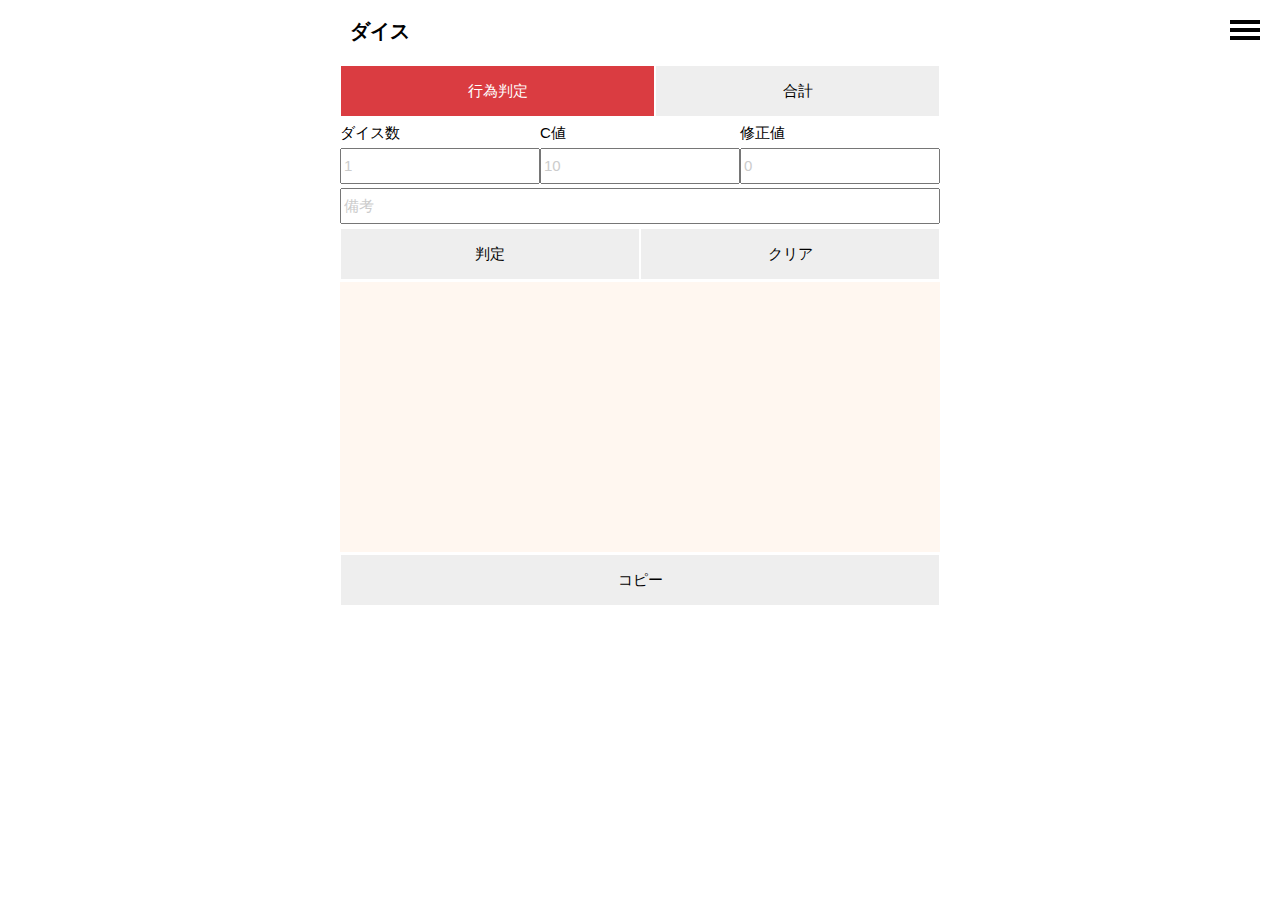
<file: index.html>
<!DOCTYPE html>

<html>

<head>
  <meta charset="utf-8" />
  <link rel="stylesheet" type="text/css" href="css/index.css" />
  <title>だぶくろツール</title>

  <audio id="sound" preload="auto">
    <!--source src="sound.mp3" type="audio/mp3"-->
    <source src="se_dise.wav" type="audio/wav">
  </audio>
  <script type="text/javascript" src="js/index.js"></script>

  <script src="https://ajax.googleapis.com/ajax/libs/jquery/1.12.4/jquery.min.js"></script>

</head>


<body>
  <header>
  	<div id="nav-drawer">
  		<input id="nav-input" type="checkbox" class="nav-unshown">
  		<label id="nav-open" for="nav-input"><span></span></label>
      <div id="menu">
        <h1>MENU</h1>
        <div id="menu-erotion-data" class="erotion-data">
          <div id="menu-erotion-p" class="erotion-p">- %</div>
          <ul id="menu-erotion-bonus" class="erotion-bonus">
            <li>ダイス：</li>
            <li>エフェクト：</li>
          </ul>
        </div>
        <nav>
          <ul>
            <li class="button"><a href="index.html">ダイス</a></li>
            <li class="button"><a href="erotion.html">侵蝕値</a></li>
            <li class="button"><a href="log.html">LOG</a></li>
          </ul>
        </nav>
      </div>
    </div>
  </header>





  <div class="main">
    <h1>ダイス</h1>
    <div class="list" name="dise_form">
      <div class="group col_2">

          <input name="roll_type" type="radio" id="s1" value="1" onclick="diseRadio1()" checked="">
          <label for="s1" class="radio-label button">行為判定</label>

          <input name="roll_type" type="radio" id="s2" value="2" onclick="diseRadio2()">
          <label for="s2" class="input-label button">合計</label>
      </div>
      <div class="group col_3">
        <div class="block">
          <label>ダイス数</label><br>
          <input id="roll" type="number" placeholder="1">
        </div>
        <div class="block">
          <label id="cri_men_l">C値</label><br>
          <input id="cri_men" type="number" placeholder=10>
        </div>
        <div class="block">
          <label>修正値</label><br>
          <input id="add" type="number" placeholder="0">
        </div>
      </div>
      <input id="roll_text" type="text" placeholder="備考">
      <div class="group col_2">
        <input type="button" value="判定" onclick="rollButton()">
        <input type="button" value="クリア" onclick="clearRoll()">
      </div>
      <div class="show-area result" style="white-space: pre-line;"><p id="judge_res"></p></div>
      <input type="button" id="button_c" value="コピー" onclick="copy_roll()">


    </div>

<!--
    <form name="dise_form">

      <ul class="dise_ul">
        <div class="form_row">
          <div class="block">
            <input name="roll_type" type="radio" id="s1" value="1" onclick="diseRadio1()" checked="">
            <label for="s1" class="radio-label">行為判定</label>
          </li>
          <div class="block">
            <input name="roll_type" type="radio" id="s2" value="2" onclick="diseRadio2()">
            <label for="s2" class="radio-label">合計</label>
          </li>
        </div>

          <div class="form_row">
          <div class="block">
            <label>ダイス数</label><br>
            <input id="roll" type="text" placeholder="1">
          </li>
          <li>
            <label id="cri_men_l">C値</label><br>
            <input id="cri_men" type="text" placeholder=10>
          </li>
          <li>
            <label>修正値</label><br>
            <input id="add" type="text" placeholder="0">
          </li>
        </div>
        <li>
          <input id="roll_text" type="text" placeholder="備考">
        </li>

      </ul>

      <input type="button" value="判定" onclick="rollButton()">
      <input type="button" value="クリア" onclick="clearRoll()">

      <!--<textarea id="judge_result" rows="15"></textarea>
      <div id="result" class="show-area" style="white-space: pre-line;"><p id="judge_res"></p></div>
      <input type="button" id="button_c" value="コピー" onclick="copy_roll()">

    </form>
  -->
  </div>
</body>

</html>
</file>
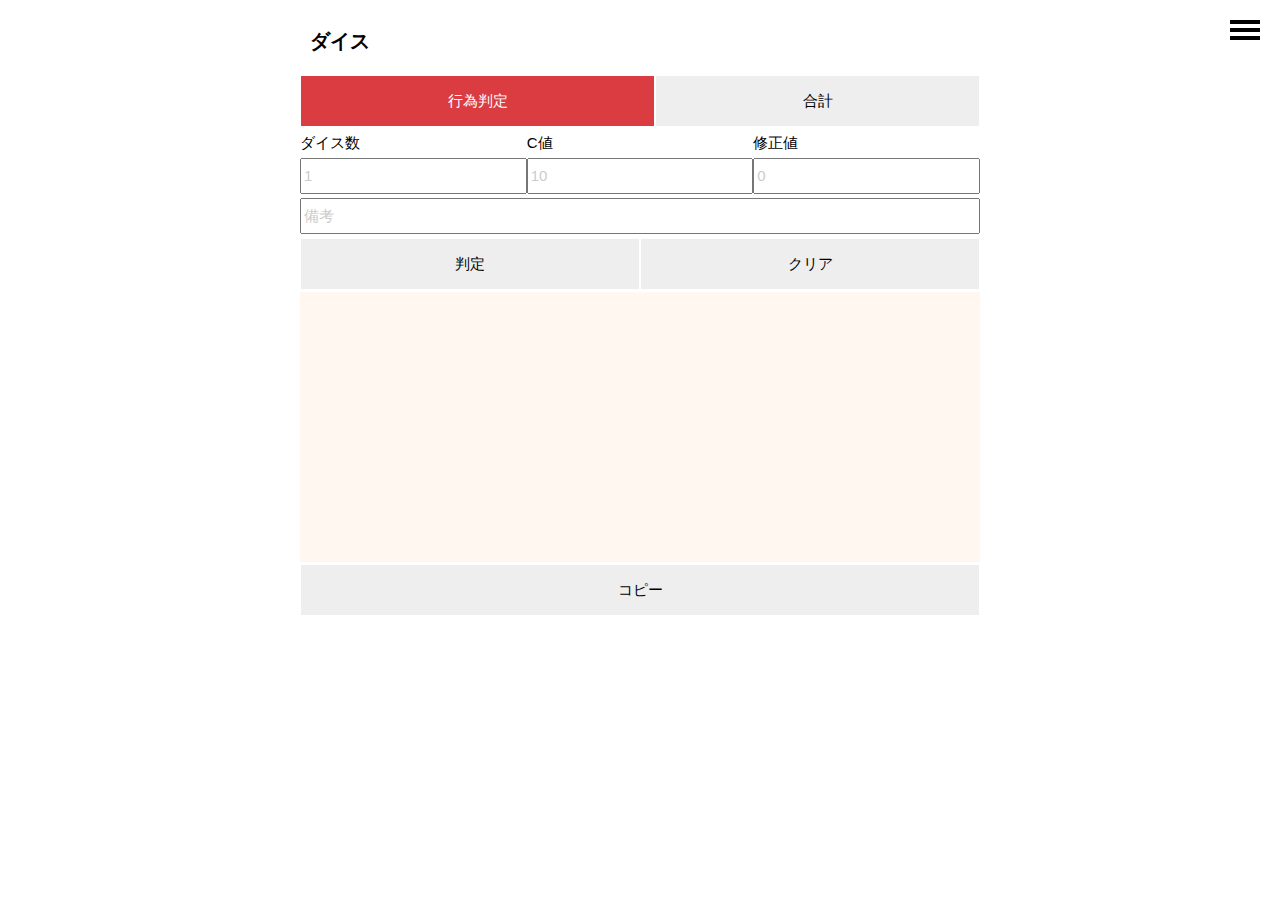
<file: docs/index.html>
<!DOCTYPE html>

<html>

<head>
  <meta charset="utf-8" />
  <link rel="stylesheet" type="text/css" href="css/index.css" />
  <title>だぶくろツール</title>

  <audio id="sound" preload="auto">
    <!--source src="sound.mp3" type="audio/mp3"-->
    <source src="se_dise.wav" type="audio/wav">
  </audio>
  <script type="text/javascript" src="js/index.js"></script>
  <script src="https://ajax.googleapis.com/ajax/libs/jquery/1.12.4/jquery.min.js"></script>
  <meta name="viewport" content="width=device-width">

</head>


<body>
  <header>
  	<div id="nav-drawer">
  		<input id="nav-input" type="checkbox" class="nav-unshown">
  		<label id="nav-open" for="nav-input"><span></span></label>
      <div id="menu">
        <h1>MENU</h1>
        <div id="menu-erotion-data" class="erotion-data">
          <div id="menu-erotion-p" class="erotion-p">- %</div>
          <ul id="menu-erotion-bonus" class="erotion-bonus">
            <li>ダイス：</li>
            <li>エフェクト：</li>
          </ul>
        </div>
        <nav>
          <ul>
            <li class="button"><a href="index.html">ダイス</a></li>
            <li class="button"><a href="erotion.html">侵蝕値</a></li>
            <li class="button"><a href="log.html">LOG</a></li>
          </ul>
        </nav>
      </div>
    </div>
  </header>





  <div class="main">
    <h1>ダイス</h1>
    <div class="list" name="dise_form">
      <div class="group col_2">

          <input name="roll_type" type="radio" id="s1" value="1" onclick="diseRadio1()" checked="">
          <label for="s1" class="radio-label button">行為判定</label>

          <input name="roll_type" type="radio" id="s2" value="2" onclick="diseRadio2()">
          <label for="s2" class="input-label button">合計</label>
      </div>
      <div class="group col_3">
        <div class="block">
          <label>ダイス数</label><br>
          <input id="roll" type="number" placeholder="1">
        </div>
        <div class="block">
          <label id="cri_men_l">C値</label><br>
          <input id="cri_men" type="number" placeholder=10>
        </div>
        <div class="block">
          <label>修正値</label><br>
          <input id="add" type="number" placeholder="0">
        </div>
      </div>
      <input id="roll_text" type="text" placeholder="備考">
      <div class="group col_2">
        <input type="button" value="判定" onclick="rollButton()">
        <input type="button" value="クリア" onclick="clearRoll()">
      </div>
      <div class="show-area result" style="white-space: pre-line;"><p id="judge_res"></p></div>
      <input type="button" id="button_c" value="コピー" onclick="copy_roll()">

    </div>
  </div>
</body>

</html>
</file>
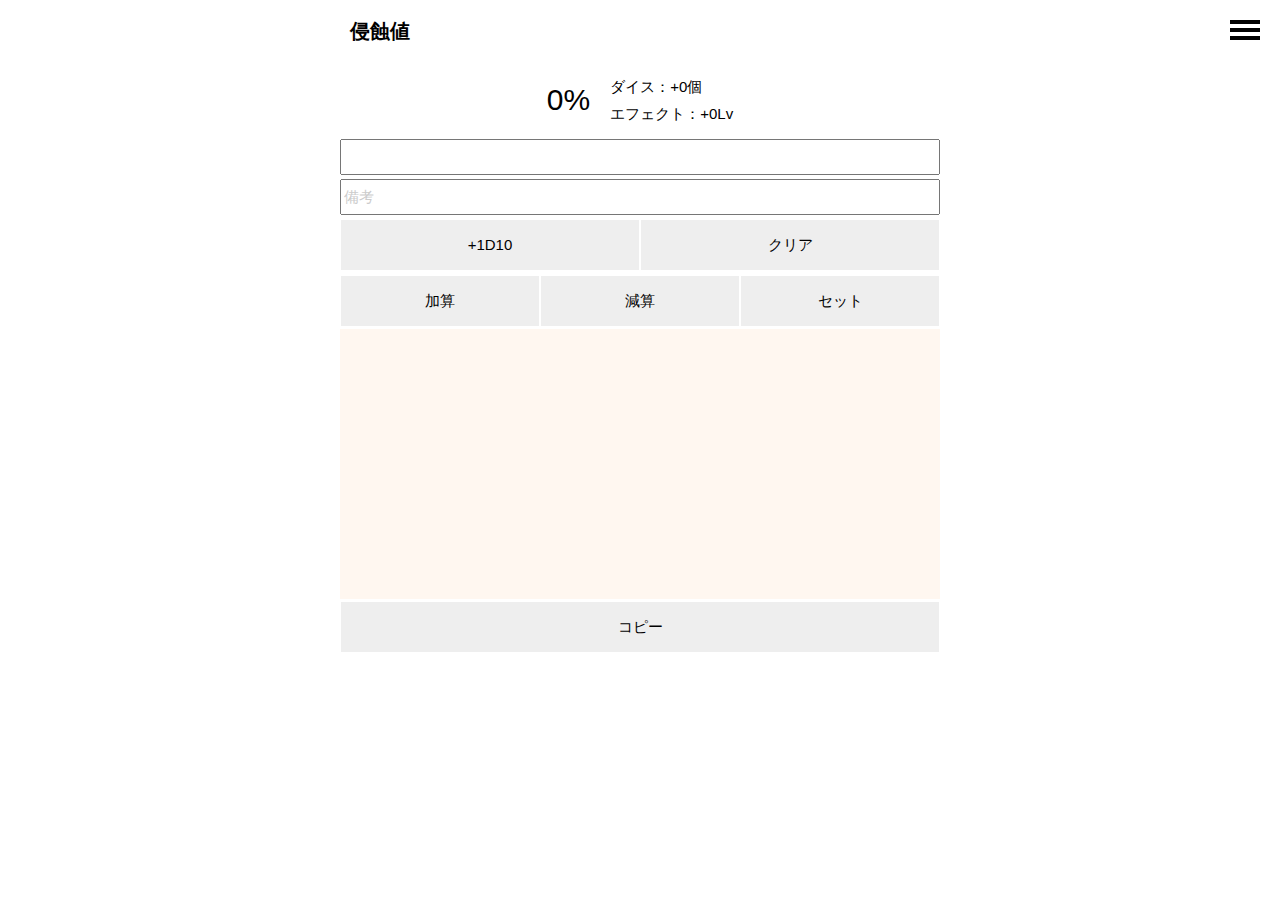
<file: erotion.html>
<!DOCTYPE html>

<html>

  <head>
    <meta charset="utf-8" />
    <link rel="stylesheet" type="text/css" href="css/index.css" />
    <title>だぶくろツール</title>

    <audio id="sound" preload="auto">
      <!--source src="sound.mp3" type="audio/mp3"-->
      <source src="se_dise.wav" type="audio/wav">
    </audio>
    <script type="text/javascript" src="js/index.js"></script>

    <script src="https://ajax.googleapis.com/ajax/libs/jquery/1.12.4/jquery.min.js"></script>
  </head>

  <body>
    <header>
    	<div id="nav-drawer">
    		<input id="nav-input" type="checkbox" class="nav-unshown">
    		<label id="nav-open" for="nav-input"><span></span></label>
        <div id="menu">
          <h1>MENU</h1>
          <div id="menu-erotion-data" class="erotion-data">
            <div id="menu-erotion-p" class="erotion-p">- %</div>
            <ul id="menu-erotion-bonus" class="erotion-bonus">
              <li>ダイス：</li>
              <li>エフェクト：</li>
            </ul>
          </div>
          <nav>
            <ul>
              <li class="button"><a href="index.html">ダイス</a></li>
              <li class="button"><a href="erotion.html">侵蝕値</a></li>
              <li class="button"><a href="log.html">LOG</a></li>
            </ul>
          </nav>
        </div>
      </div>
    </header>

    <div class="main">
      <h1>侵蝕値</h1>
      <div id="erotion-data" class="erotion-data">
        <div id="erotion-p" class="erotion-p">- %</div>
        <ul id="erotion-bonus" class="erotion-bonus">
          <li>ダイス：</li>
          <li>エフェクト：</li>
        </ul>
      </div>
      <div class="list">
        <input id="erotion-value" type="number">
        <input id="erotion-text" type="text" placeholder="備考">
        <div class="group col_2">
          <input type="button" value="+1D10" onclick="d10Button()">
          <input type="button" value="クリア" onclick="eClearButton()">
        </div>
        <div class="group col_3">
          <input type="button" value="加算" onclick="addButton()">
          <input type="button" value="減算" onclick="subButton()">
          <input type="button" value="セット" onclick="setButton()">
        </div>

        <div class="result show-area" style="white-space: pre-line;"><p id="erotion_res"></p></div>
        <input type="button" id="button_c" value="コピー" onclick="copy_roll()">


      </div>
    </div>


  </body>
</html>
</file>
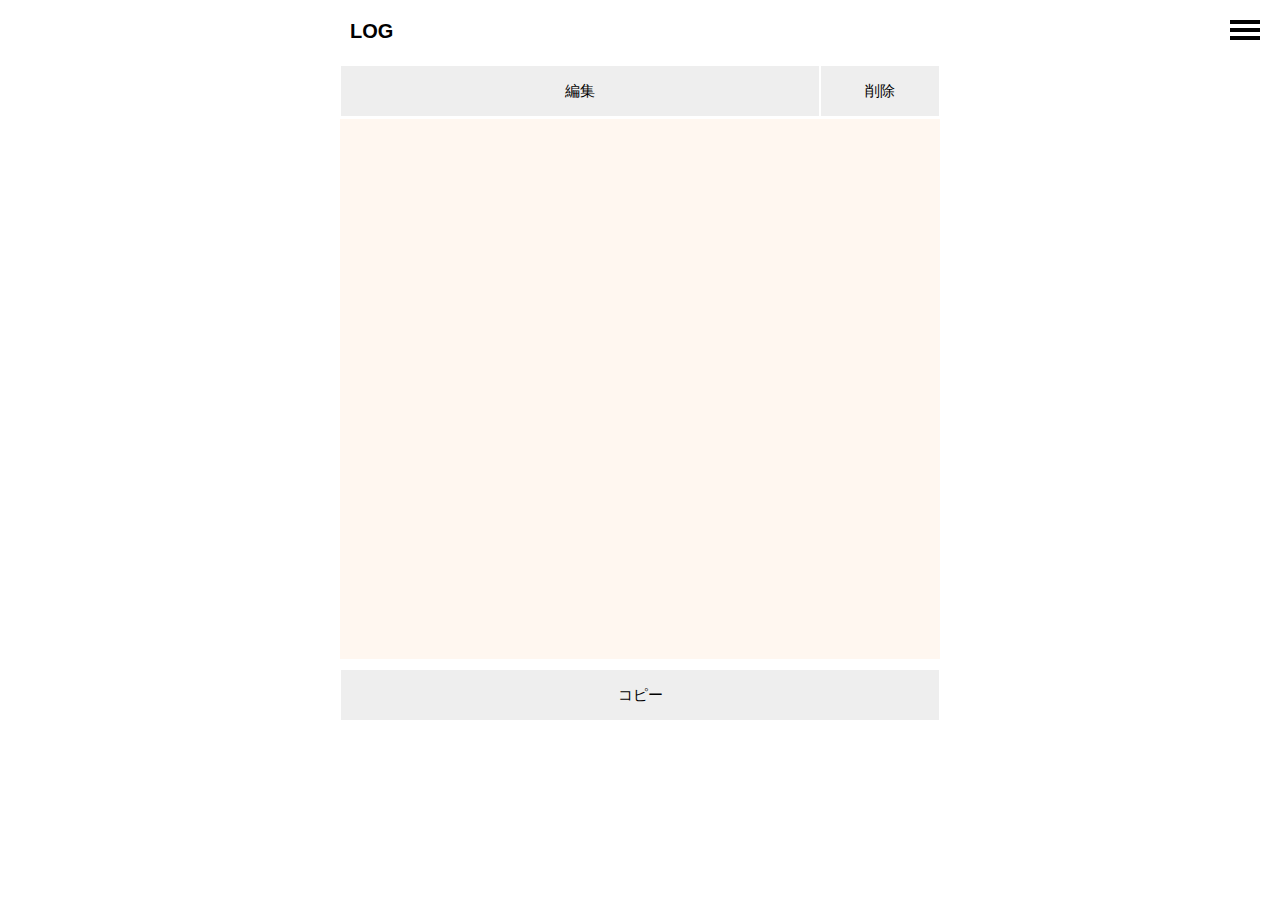
<file: log.html>
<!DOCTYPE html>

<html>

  <head>
    <meta charset="utf-8" />
    <link rel="stylesheet" type="text/css" href="css/index.css" />
    <title>だぶくろツール</title>

    <audio id="sound" preload="auto">
      <!--source src="sound.mp3" type="audio/mp3"-->
      <source src="se_dise.wav" type="audio/wav">
    </audio>
    <script type="text/javascript" src="js/index.js"></script>

    <script src="https://ajax.googleapis.com/ajax/libs/jquery/1.12.4/jquery.min.js"></script>

  </head>

  <body>
    <header>
    	<div id="nav-drawer">
    		<input id="nav-input" type="checkbox" class="nav-unshown">
    		<label id="nav-open" for="nav-input"><span></span></label>
        <div id="menu">
          <h1>MENU</h1>
          <div id="menu-erotion-data" class="erotion-data">
            <div id="menu-erotion-p" class="erotion-p">- %</div>
            <ul id="menu-erotion-bonus" class="erotion-bonus">
              <li>ダイス：</li>
              <li>エフェクト：</li>
            </ul>
          </div>
          <nav>
            <ul>
              <li class="button"><a href="index.html">ダイス</a></li>
              <li class="button"><a href="erotion.html">侵蝕値</a></li>
              <li class="button"><a href="log.html">LOG</a></li>
            </ul>
          </nav>
        </div>
      </div>
    </header>

    <div class="main">
      <h1>LOG</h1>
      <div name="log list" >
        <div class="group">
          <input id="log-edit" type="checkbox" onclick="logButton()">
          <label for="log-edit" id="log-label" class="input-label button">編集</label>

          <input id="log-cancel" type="button" value="キャンセル" onclick="logEditCancelButton()">
          <input id="log-delete" type="button" value="削除" onclick="clearLog()">
      </div>
        <div class="log-text">
          <div id="show-area" class="show-area" style="white-space: pre-line;"><p id="log-text"></p></div>
          <textarea id="edit-area" rows="30"></textarea>
        </div>
        <div class="group" id="log_unshow">
          <input type="button" value="コピー" onclick="copyLog()">
        </div>
      </div>
    </div>


  </body>
</html>
</file>
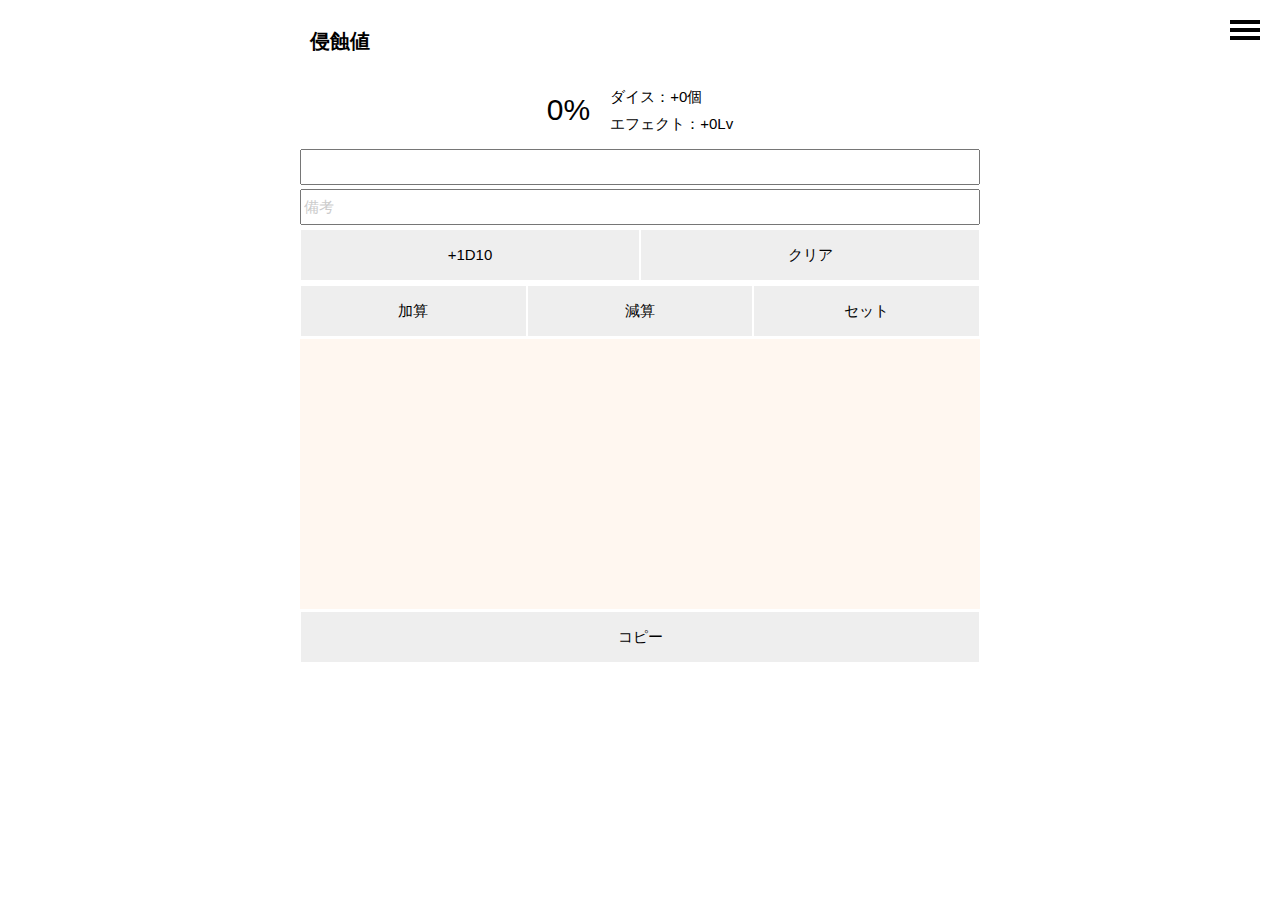
<file: docs/erotion.html>
<!DOCTYPE html>

<html>

  <head>
    <meta charset="utf-8" />
    <link rel="stylesheet" type="text/css" href="css/index.css" />
    <title>だぶくろツール</title>

    <audio id="sound" preload="auto">
      <!--source src="sound.mp3" type="audio/mp3"-->
      <source src="se_dise.wav" type="audio/wav">
    </audio>
    <script type="text/javascript" src="js/index.js"></script>
    <script src="https://ajax.googleapis.com/ajax/libs/jquery/1.12.4/jquery.min.js"></script>
    <meta name="viewport" content="width=device-width">
    
  </head>

  <body>
    <header>
    	<div id="nav-drawer">
    		<input id="nav-input" type="checkbox" class="nav-unshown">
    		<label id="nav-open" for="nav-input"><span></span></label>
        <div id="menu">
          <h1>MENU</h1>
          <div id="menu-erotion-data" class="erotion-data">
            <div id="menu-erotion-p" class="erotion-p">- %</div>
            <ul id="menu-erotion-bonus" class="erotion-bonus">
              <li>ダイス：</li>
              <li>エフェクト：</li>
            </ul>
          </div>
          <nav>
            <ul>
              <li class="button"><a href="index.html">ダイス</a></li>
              <li class="button"><a href="erotion.html">侵蝕値</a></li>
              <li class="button"><a href="log.html">LOG</a></li>
            </ul>
          </nav>
        </div>
      </div>
    </header>

    <div class="main">
      <h1>侵蝕値</h1>
      <div id="erotion-data" class="erotion-data">
        <div id="erotion-p" class="erotion-p">- %</div>
        <ul id="erotion-bonus" class="erotion-bonus">
          <li>ダイス：</li>
          <li>エフェクト：</li>
        </ul>
      </div>
      <div class="list">
        <input id="erotion-value" type="number">
        <input id="erotion-text" type="text" placeholder="備考">
        <div class="group col_2">
          <input type="button" value="+1D10" onclick="d10Button()">
          <input type="button" value="クリア" onclick="eClearButton()">
        </div>
        <div class="group col_3">
          <input type="button" value="加算" onclick="addButton()">
          <input type="button" value="減算" onclick="subButton()">
          <input type="button" value="セット" onclick="setButton()">
        </div>

        <div class="result show-area" style="white-space: pre-line;"><p id="erotion_res"></p></div>
        <input type="button" id="button_c" value="コピー" onclick="copy_roll()">


      </div>
    </div>


  </body>
</html>
</file>
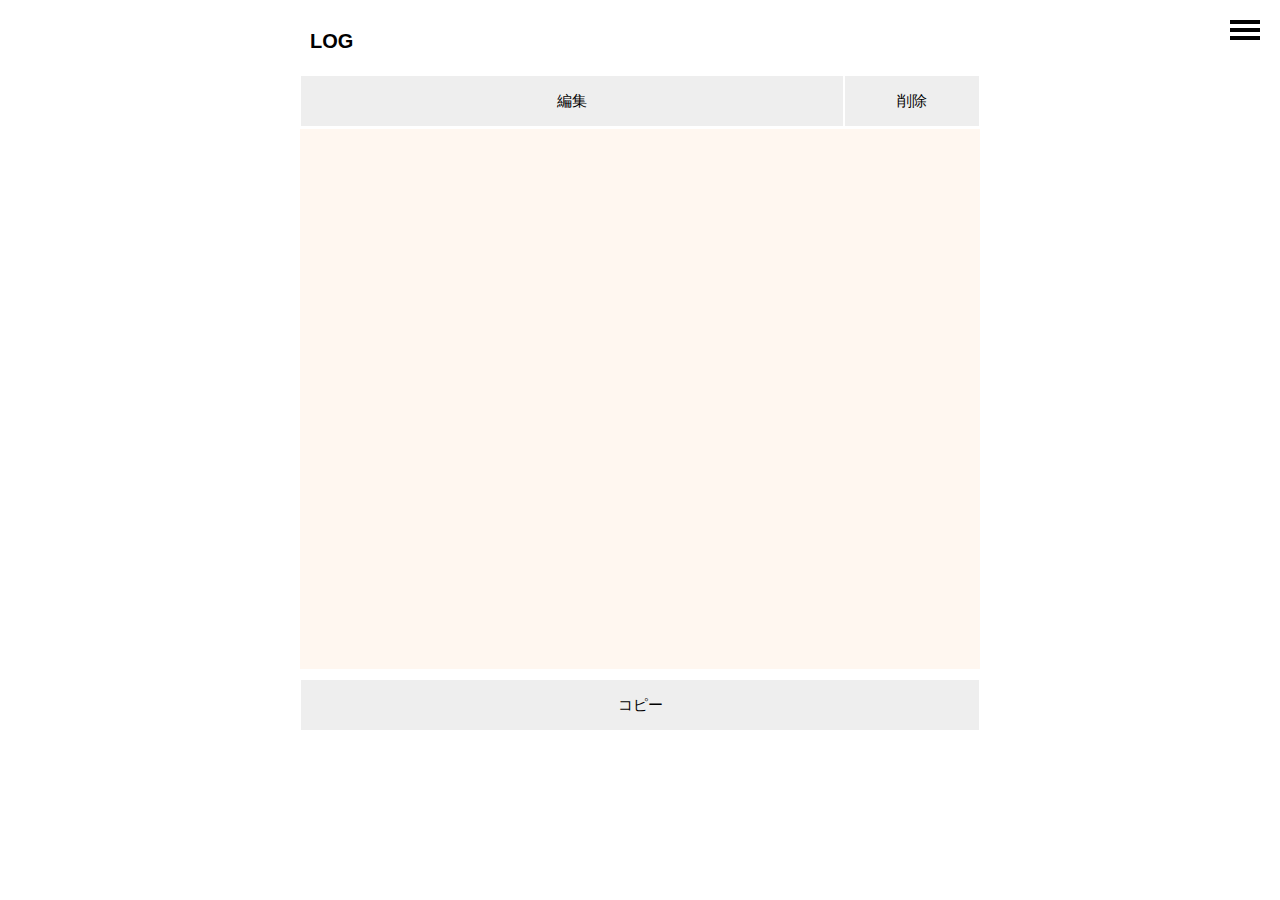
<file: docs/log.html>
<!DOCTYPE html>

<html>

  <head>
    <meta charset="utf-8" />
    <link rel="stylesheet" type="text/css" href="css/index.css" />
    <title>だぶくろツール</title>

    <audio id="sound" preload="auto">
      <!--source src="sound.mp3" type="audio/mp3"-->
      <source src="se_dise.wav" type="audio/wav">
    </audio>
    <script type="text/javascript" src="js/index.js"></script>
    <script src="https://ajax.googleapis.com/ajax/libs/jquery/1.12.4/jquery.min.js"></script>
    <meta name="viewport" content="width=device-width">

  </head>

  <body>
    <header>
    	<div id="nav-drawer">
    		<input id="nav-input" type="checkbox" class="nav-unshown">
    		<label id="nav-open" for="nav-input"><span></span></label>
        <div id="menu">
          <h1>MENU</h1>
          <div id="menu-erotion-data" class="erotion-data">
            <div id="menu-erotion-p" class="erotion-p">- %</div>
            <ul id="menu-erotion-bonus" class="erotion-bonus">
              <li>ダイス：</li>
              <li>エフェクト：</li>
            </ul>
          </div>
          <nav>
            <ul>
              <li class="button"><a href="index.html">ダイス</a></li>
              <li class="button"><a href="erotion.html">侵蝕値</a></li>
              <li class="button"><a href="log.html">LOG</a></li>
            </ul>
          </nav>
        </div>
      </div>
    </header>

    <div class="main">
      <h1>LOG</h1>
      <div name="log list" >
        <div class="group">
          <input id="log-edit" type="checkbox" onclick="logButton()">
          <label for="log-edit" id="log-label" class="input-label button">編集</label>

          <input id="log-cancel" type="button" value="キャンセル" onclick="logEditCancelButton()">
          <input id="log-delete" type="button" value="削除" onclick="clearLog()">
      </div>
        <div class="log-text">
          <div id="show-area" class="show-area" style="white-space: pre-line;"><p id="log-text"></p></div>
          <textarea id="edit-area" rows="30"></textarea>
        </div>
        <div class="group" id="log_unshow">
          <input type="button" value="コピー" onclick="copyLog()">
        </div>
      </div>
    </div>


  </body>
</html>
</file>
<file: css/index.css>
/*共通*/
body{
  font-size: 15px;
  line-height: 1.8;
  max-width: 600px;
  font-family: 'Avenir','Helvetica Neue','Helvetica','Arial','Hiragino Sans','ヒラギノ角ゴシック',YuGothic,'Yu Gothic','メイリオ', Meiryo,'ＭＳ Ｐゴシック','MS PGothic';
  margin: 0 auto;
}
p,textarea{
  font-size: 12px;
}
h1{
  padding: 0 10px;
  font-size: 20px;
}


input, label.button{
  font-size: 15px;
  line-height: 2;
  margin: 2px 0;
}
::placeholder{
  color: #ccc;
}



input[type="button"], .button{
	padding: 10px 16px;
	text-decoration: none;
  border: solid 1px #fff;
  text-align: center;
  background: #eee;
  color: #000;
}
li.button{
  border-style: solid none;
}
.button > a{
  text-align: center;
  color: #000;

  display: block;
  padding: 10px 0;
  text-decoration: none;
}

input[type="button"]:hover ,.button:hover{
	color: #ffffff;
	background-color: #da3c41;
}

input[type="radio"] {
  display: none;
}

/*
label.button{
  font-size: 15px;
  line-height: 2;
  margin: 2px 0;
}

.button{
	padding: 10px 16px;
  border: solid 1px #fff;
  text-align: center;
  background: #eee;
  color: #000;

}
.button:hover {
	color: #ffffff;
	background-color: #da3c41;
}
*/

input[type="radio"] + label{
  flex-grow: 1;
}


input[type="radio"]:checked + label.button{
  color: #ffffff;
	background-color: #da3c41;
}

.show-area{
  overflow: auto;

  width: 100%;

  background: #fff7f0;
  /*
  logの方は親にdivがあるため、そっちを編集したほうがいい
      padding: 0 7px;
  border-radius: 6px;
  */
}

.result{
  height: 30vh;
}

*, *:before, *:after {
	box-sizing: border-box;
}


.list{
  display: flex;
  flex-direction: column;
	flex-wrap: wrap;
  width: 100%;

}
.group{
  display: flex;
  flex-direction: row;
  justify-content: space-between;
}
.group > input{
  flex-grow:1;
}


.col_2 > input{
  flex-grow: 1;
  flex-basis: 100px;

}
.col_2 > div{
  width: 50%;
}
.col_2 > label{

}

.col_3 > div{
  flex-grow: 1;
  flex-basis: 100px;
}
.col_3 > input{
  flex-grow: 1;
  flex-basis: 100px;
}
.block > input{
  width: 100%;
}



.item{
  width:100%;
  height: 100px;
  border: solid;
}
.item label{
}


/*index
.form_row{
  display: flex;
  justify-content: space-between;
}

.dise_ul{
  list-style: none;
  margin: 0;
  padding: 0;
}
.dise_ul li{
  flex-basis: 100%;
  padding: 3px 10px;

}
.dise_ul input[type="text"] {
  width:100%;
}

form > textarea{
  width: 100%;
}

*/



.log textarea{
  width: 100%;
  height: 90%;
}





/*log*/

#log-edit{
  display: none;
}

#log-label{
  width: 80%;
}
#log-edit:checked + label{
  width:40%;
}

#log-delete{
  width: 20%;
}

#log-cancel{
  display: none;
  width:40%;
}

#log-edit:checked + label + #log-cancel{
  display: inline-flex;
}

#edit-area{
  width:100%;
  height: 70vh;
  vertical-align: middle;
  display: none;
}

#show-area{
  height: 60vh;
  display: inline-block;
}





/*スライド式メニューデザイン
https://try-m.co.jp/blog/web-create/1203/

#menu ul {
  margin: 0;
  padding-right: 0;
}

#menu li {
  list-style: none;
}
*/



/*メニューに関して*/
.erotion-data{
  display: flex;
  align-items: center;
  justify-content: center;

}
.erotion-p{
  padding: 10px;
  font-size: 30px;
  font:bold;
}
.erotion-bonus{
  margin: 0;
  padding: 10px;

}
.erotion-bonus li{
  list-style: none;
  margin: 0;
  padding: 0;
}

#menu {
  position: fixed;
  top: 0;
  left: -100vw;
  overflow: hidden;
  width: 70vw;
  height: 100%;

  transition: left .4s, right .4s;
  background-color: #eee;

}

nav{
  width: 100%;
}

nav ul{
  display: flex;
  flex-direction: column;

	list-style-type: none;

  width: 100%;
	margin: 0;
	padding: 0;
	background-color: #eeeeee;

}
/*

nav ul li{
  text-align: center;
}

nav a{
  display: block;
	padding: 8px 16px;
	text-decoration: none;
	color: #000;
}

nav li a.active {
	color: #ffffff;
	background-color: #da3c41;
}
nav li a:hover:not(.active) {
	color: #ffffff;
	background-color: #1b2538;
}
*/


#nav-input:checked + #nav-open + #menu {
  left: 0;
}




/*
.headerContainer {
  position: relative;
}

*/


#nav-drawer {
  /*メニューボタンの位置*/
  position: absolute;
  top: 10px;
  right: 30px;
}

/*チェックボックス等は非表示に*/
.nav-unshown {
    -webkit-appearance: none;
    -moz-appearance: none;
    appearance: none;
    border-width: 0;
}
.nav-unshoen:focus{outline:0;}


/*アイコンのスペース*/
#nav-open {
  display: inline-block;
  width: 30px;
  height: 30px;
  padding: 10px;
  vertical-align: middle;

}

#nav-open span:before, #nav-open span:after {
  box-sizing: content-box;
  height: 4px;/*線の太さ*/
  width: 30px;/*長さ*/
  position: absolute;
  content: '';
  display: block;
  border-top-style: solid;
  border-bottom-style: solid;
  -webkit-transition: 0.5s transform 0s, 0.2s height 0.5s, 0.25s top 0.5s;
  -moz-transition: 0.5s transform 0s, 0.2s height 0.5s, 0.25s top 0.5s;
  transition: 0.5s transform 0s, 0.2s height 0.5s, 0.25s top 0.5s;

}
#nav-open span:before {
  border-top-width: 4px;
  border-bottom-width: 2px;

}
#nav-open span:after {
  top: 20px;
  border-top-width: 2px;
  border-bottom-width: 4px;
}

#nav-input:checked ~ #nav-open span:before, #nav-input:checked ~ #nav-open span:after {
    top: 10px;
    height: 0;

}

#nav-input:checked ~ #nav-open span:before {
    -webkit-transform: rotate(135deg);
    -moz-transform: rotate(135deg);
    -ms-transform: rotate(135deg);
    -o-transform: rotate(135deg);
    transform: rotate(135deg)
}

#nav-input:checked ~ #nav-open span:after {
    -webkit-transform: rotate(45deg);
    -moz-transform: rotate(45deg);
    -ms-transform: rotate(45deg);
    -o-transform: rotate(45deg);
    transform: rotate(45deg)
}

#nav-input:checked ~ #nav-open span:before, #nav-input:checked ~ #nav-open span:after {
    -webkit-transition: 0.5s transform 0.5s, 0.2s height 0s, 0.25s top 0s;
    -moz-transition: 0.5s transform 0.5s, 0.2s height 0s, 0.25s top 0s;
    transition: 0.5s transform 0.5s, 0.2s height 0s, 0.25s top 0s;
}
</file>
<file: docs/css/index.css>
/*共通*/
body{
  font-size: 15px;
  line-height: 1.8;
  max-width: 700px;
  font-family: 'Avenir','Helvetica Neue','Helvetica','Arial','Hiragino Sans','ヒラギノ角ゴシック',YuGothic,'Yu Gothic','メイリオ', Meiryo,'ＭＳ Ｐゴシック','MS PGothic';
  margin: 0 auto;
  padding: 10px;
}
p,textarea{
  font-size: 12px;
}
h1{
  padding: 0 10px;
  font-size: 20px;
}


input[type="submit"],
input[type="button"] {
  border-radius: 0;
  -webkit-box-sizing: content-box;
  -webkit-appearance: button;
  appearance: button;
  border: none;
  box-sizing: border-box;
  cursor: pointer;
}
input[type="submit"]::-webkit-search-decoration,
input[type="button"]::-webkit-search-decoration {
  display: none;
}
input[type="submit"]::focus,
input[type="button"]::focus {
  outline-offset: -2px;
}


input, label.button{
  font-size: 15px;
  line-height: 2;
  margin: 2px 0;
}
::placeholder{
  color: #ccc;
}



input[type="button"], .button{
	padding: 10px 16px;
	text-decoration: none;
  border: solid 1px #fff;
  text-align: center;
  background: #eee;
  color: #000;
}
li.button{
  border-style: solid none;
}
.button > a{
  text-align: center;
  color: #000;

  display: block;
  padding: 10px 0;
  text-decoration: none;
}

input[type="button"]:hover ,.button:hover{
	color: #ffffff;
	background-color: #da3c41;
}

input[type="radio"] {
  display: none;
}

input[type="radio"] + label{
  flex-grow: 1;
}


input[type="radio"]:checked + label.button{
  color: #ffffff;
	background-color: #da3c41;
}

.show-area{
  overflow: auto;
  width: 100%;
  background: #fff7f0;

}

.result{
  height: 30vh;
}

*, *:before, *:after {
	box-sizing: border-box;
}


.list{
  display: flex;
  flex-direction: column;
	flex-wrap: wrap;
  width: 100%;

}
.group{
  display: flex;
  flex-direction: row;
  justify-content: space-between;
}
.group > input{
  flex-grow:1;
}


.col_2 > input{
  flex-grow: 1;
  flex-basis: 100px;

}
.col_2 > div{
  width: 50%;
}
.col_2 > label{

}

.col_3 > div{
  flex-grow: 1;
  flex-basis: 100px;
}
.col_3 > input{
  flex-grow: 1;
  flex-basis: 100px;
}
.block > input{
  width: 100%;
}



.item{
  width:100%;
  height: 100px;
  border: solid;
}
.item label{
}

.log textarea{
  width: 100%;
  height: 90%;
}


/*log*/
#log-edit{
  display: none;
}

#log-label{
  width: 80%;
}
#log-edit:checked + label{
  width:40%;
}

#log-delete{
  width: 20%;
}

#log-cancel{
  display: none;
  width:40%;
}

#log-edit:checked + label + #log-cancel{
  display: inline-flex;
}

#edit-area{
  width:100%;
  height: 70vh;
  vertical-align: middle;
  display: none;
}

#show-area{
  height: 60vh;
  display: inline-block;
}





/*スライド式メニューデザイン
*/



/*メニューに関して*/
.erotion-data{
  display: flex;
  align-items: center;
  justify-content: center;

}
.erotion-p{
  padding: 10px;
  font-size: 30px;
  font:bold;
}
.erotion-bonus{
  margin: 0;
  padding: 10px;

}
.erotion-bonus li{
  list-style: none;
  margin: 0;
  padding: 0;
}

#menu {
  position: fixed;
  top: 0;
  left: -100vw;
  overflow: hidden;
  width: 70vw;
  height: 100%;

  transition: left .4s, right .4s;
  background-color: #eee;

}

nav{
  width: 100%;
}

nav ul{
  display: flex;
  flex-direction: column;

	list-style-type: none;

  width: 100%;
	margin: 0;
	padding: 0;
	background-color: #eeeeee;

}

#nav-input:checked + #nav-open + #menu {
  left: 0;
}


#nav-drawer {
  /*メニューボタンの位置*/
  position: absolute;
  top: 10px;
  right: 30px;
}

/*チェックボックス等は非表示に*/
.nav-unshown {
    -webkit-appearance: none;
    -moz-appearance: none;
    appearance: none;
    border-width: 0;
}
.nav-unshoen:focus{outline:0;}


/*アイコンのスペース*/
#nav-open {
  display: inline-block;
  width: 30px;
  height: 30px;
  padding: 10px;
  vertical-align: middle;

}

#nav-open span:before, #nav-open span:after {
  box-sizing: content-box;
  height: 4px;/*線の太さ*/
  width: 30px;/*長さ*/
  position: absolute;
  content: '';
  display: block;
  border-top-style: solid;
  border-bottom-style: solid;
  -webkit-transition: 0.5s transform 0s, 0.2s height 0.5s, 0.25s top 0.5s;
  -moz-transition: 0.5s transform 0s, 0.2s height 0.5s, 0.25s top 0.5s;
  transition: 0.5s transform 0s, 0.2s height 0.5s, 0.25s top 0.5s;

}
#nav-open span:before {
  border-top-width: 4px;
  border-bottom-width: 2px;

}
#nav-open span:after {
  top: 20px;
  border-top-width: 2px;
  border-bottom-width: 4px;
}

#nav-input:checked ~ #nav-open span:before, #nav-input:checked ~ #nav-open span:after {
    top: 10px;
    height: 0;

}

#nav-input:checked ~ #nav-open span:before {
    -webkit-transform: rotate(135deg);
    -moz-transform: rotate(135deg);
    -ms-transform: rotate(135deg);
    -o-transform: rotate(135deg);
    transform: rotate(135deg)
}

#nav-input:checked ~ #nav-open span:after {
    -webkit-transform: rotate(45deg);
    -moz-transform: rotate(45deg);
    -ms-transform: rotate(45deg);
    -o-transform: rotate(45deg);
    transform: rotate(45deg)
}

#nav-input:checked ~ #nav-open span:before, #nav-input:checked ~ #nav-open span:after {
    -webkit-transition: 0.5s transform 0.5s, 0.2s height 0s, 0.25s top 0s;
    -moz-transition: 0.5s transform 0.5s, 0.2s height 0s, 0.25s top 0s;
    transition: 0.5s transform 0.5s, 0.2s height 0s, 0.25s top 0s;
}
</file>
